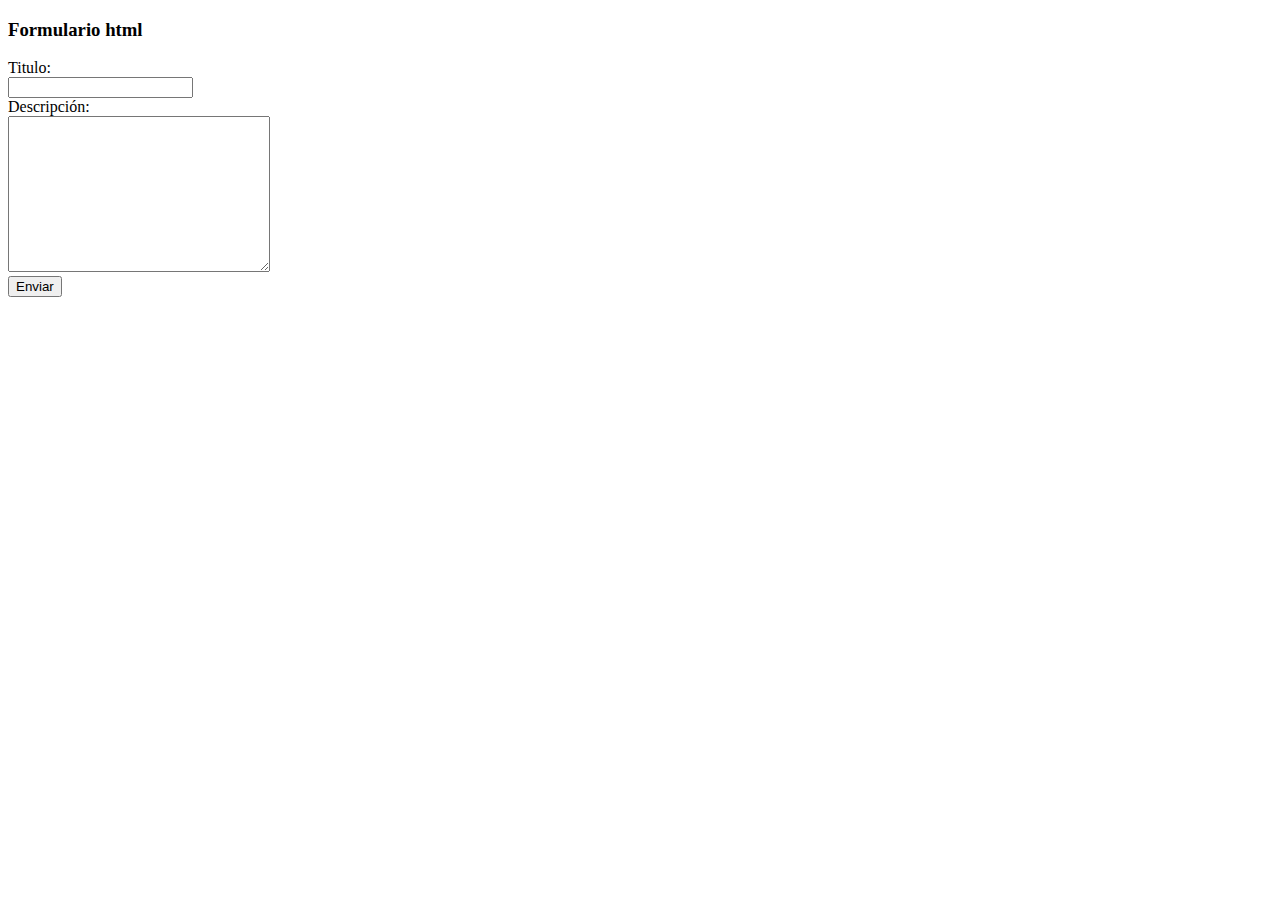
<file: Formularios/form.html>
<!DOCTYPE html>
<html lang="en">
<head>
    <meta charset="UTF-8">
    <meta name="viewport" content="width=device-width, initial-scale=1.0">
    <title>Formulario</title>
</head>
<body>
    <form action="guardar.php" method="POST">
        <h3>Formulario html</h3>
        Titulo: <br>
        <input type="text" name="titulo"><br>
        Descripción: <br>
        <textarea name="descripcion" id="" cols="30" rows="10"></textarea><br>

        <input type="submit" value="Enviar">
    </form>
</body>
</html>
</file>
